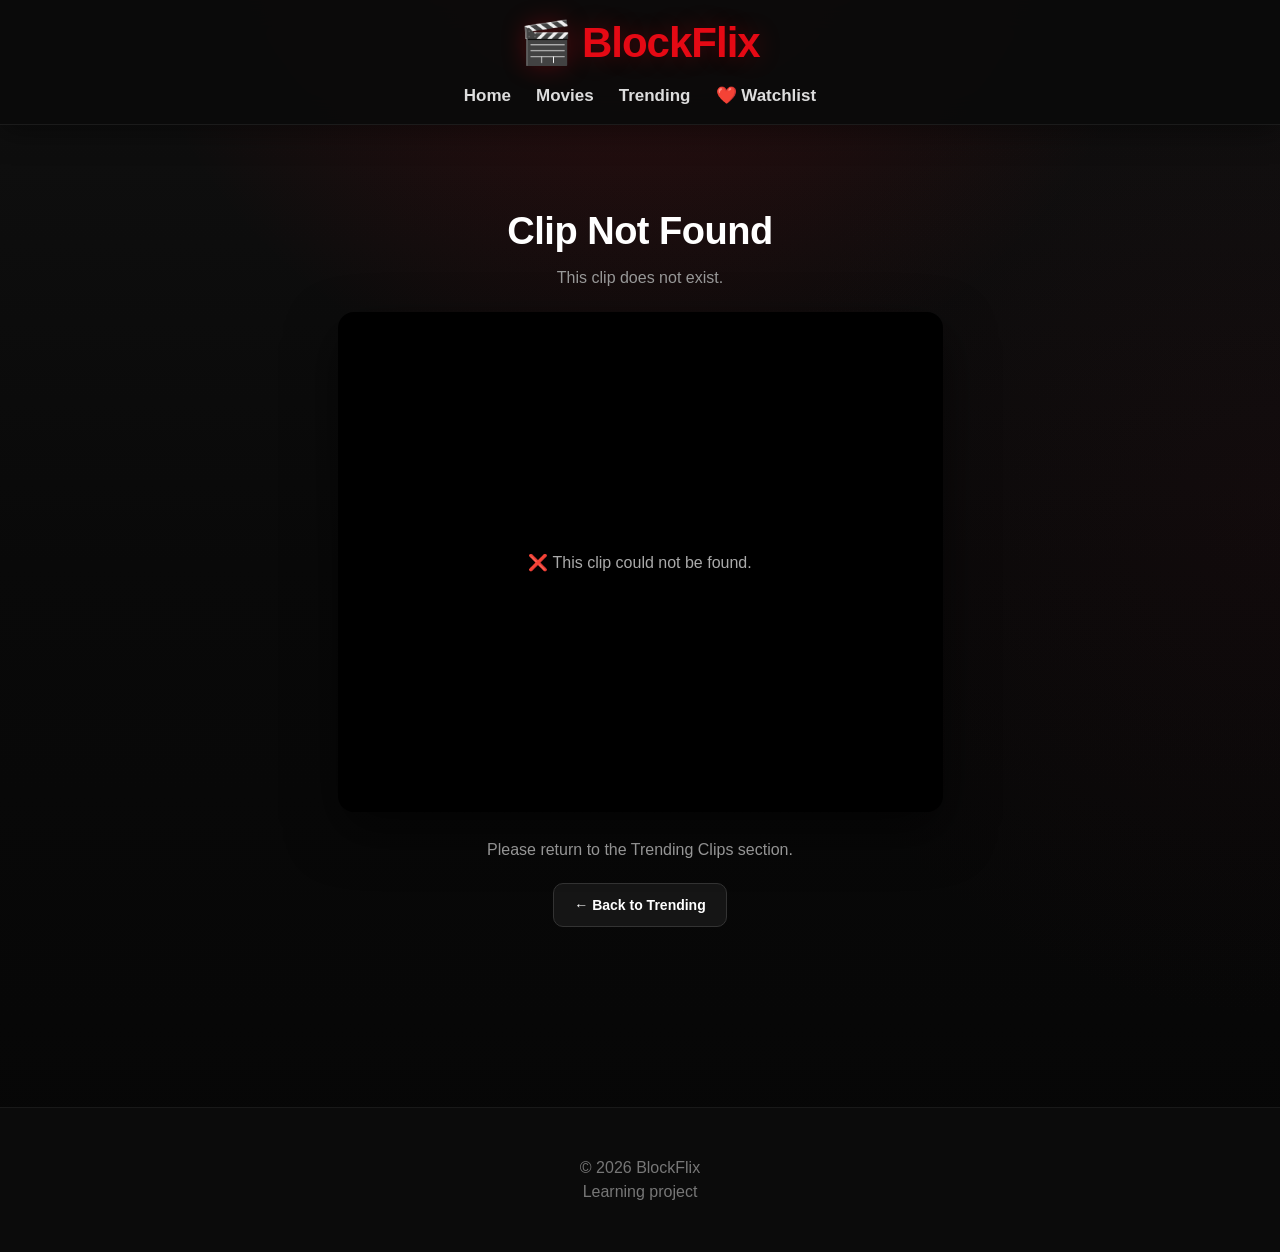
<file: clip.html>
<!DOCTYPE html>
<html lang="en">

<head>

    <meta charset="UTF-8">

    <meta
        name="viewport"
        content="width=device-width, initial-scale=1.0"
    >

    <title>BlockFlix - Clip</title>

    <link
        rel="stylesheet"
        href="style.css"
    >

    <style>

        /* =====================================
           CLIP PAGE
        ====================================== */

        .clip-page {

            max-width: 1000px;

            margin: auto;

            padding: 30px 15px 60px;

            text-align: center;

        }


        .clip-title {

            font-size: 38px;

            margin: 20px 0 10px;

        }


        .clip-info {

            color: #999;

            font-size: 16px;

            margin-bottom: 25px;

        }


        /* =====================================
           VIDEO AREA
        ====================================== */

        .clip-video-container {

            width: 100%;

            max-width: 605px;

            min-height: 500px;

            margin: 0 auto 25px;

            background: #000;

            border-radius: 16px;

            overflow: hidden;

            box-shadow:
                0 20px 50px rgba(0,0,0,0.55);

            display: flex;

            justify-content: center;

            align-items: center;

            position: relative;

        }


        .clip-video-container iframe {

            width: 100%;

            height: 750px;

            border: none;

            display: block;

            background: #000;

        }


        /* =====================================
           LANDSCAPE FULLSCREEN
        ====================================== */

        .clip-video-container:fullscreen {

            width: 100vw;

            height: 100vh;

            max-width: none;

            min-height: 0;

            margin: 0;

            border-radius: 0;

            background: #000;

        }


        .clip-video-container:-webkit-full-screen {

            width: 100vw;

            height: 100vh;

            max-width: none;

            min-height: 0;

            margin: 0;

            border-radius: 0;

            background: #000;

        }


        .clip-video-container:fullscreen iframe {

            width: 100vw;

            height: 100vh;

        }


        .clip-video-container:-webkit-full-screen iframe {

            width: 100vw;

            height: 100vh;

        }


        /* =====================================
           BUTTONS
        ====================================== */

        .clip-buttons {

            display: flex;

            flex-wrap: wrap;

            justify-content: center;

            gap: 10px;

            margin-top: 20px;

        }


        .clip-button {

            display: inline-flex;

            align-items: center;

            justify-content: center;

            padding: 13px 20px;

            background: #e50914;

            color: #fff;

            text-decoration: none;

            border: none;

            border-radius: 10px;

            font-weight: bold;

            font-size: 14px;

            cursor: pointer;

        }


        .clip-button:hover {

            background: #ff1722;

        }


        .clip-button.dark {

            background: #151515;

            border: 1px solid #333;

        }


        .clip-button.dark:hover {

            background: #252525;

        }


        /* =====================================
           MESSAGE
        ====================================== */

        .clip-message {

            color: #aaa;

            line-height: 1.6;

            max-width: 650px;

            margin: 20px auto;

        }


        .clip-loading {

            color: #aaa;

            padding: 40px 20px;

            font-size: 16px;

        }


        /* =====================================
           MOBILE
        ====================================== */

        @media (max-width: 600px) {

            .clip-page {

                padding: 20px 10px 45px;

            }


            .clip-title {

                font-size: 29px;

            }


            .clip-video-container {

                max-width: 100%;

                min-height: 500px;

                border-radius: 12px;

            }


            .clip-video-container iframe {

                height: 650px;

            }


            .clip-button {

                padding: 12px 15px;

                font-size: 13px;

            }

        }


        /* =====================================
           VERY SMALL PHONES
        ====================================== */

        @media (max-width: 400px) {

            .clip-video-container iframe {

                height: 580px;

            }


            .clip-title {

                font-size: 26px;

            }

        }

    </style>

</head>


<body>


<!-- =========================================
     HEADER
========================================= -->

<header>

    <h1>
        🎬 BlockFlix
    </h1>


    <nav>

        <a href="index.html">
            Home
        </a>


        <a href="index.html#movies">
            Movies
        </a>


        <a href="index.html#trending">
            Trending
        </a>


        <a href="watchlist.html">
            ❤️ Watchlist
        </a>

    </nav>

</header>



<!-- =========================================
     CLIP PAGE
========================================= -->

<main>

    <section class="clip-page">


        <h2
            id="clipTitle"
            class="clip-title"
        >
            Loading Clip...
        </h2>


        <p
            id="clipInfo"
            class="clip-info"
        >
            Please wait...
        </p>



        <!-- =================================
             TIKTOK PLAYER
        ================================== -->

        <div
            id="clipVideoContainer"
            class="clip-video-container"
        >

            <div class="clip-loading">

                🎬 Loading TikTok video...

            </div>

        </div>



        <p
            id="clipMessage"
            class="clip-message"
        >
            Loading your clip...
        </p>



        <!-- =================================
             BUTTONS
        ================================== -->

        <div class="clip-buttons">


            <button
                id="landscapeButton"
                class="clip-button"
                type="button"
            >
                🔄 Watch Landscape
            </button>


            <button
                id="fullscreenButton"
                class="clip-button dark"
                type="button"
            >
                ⛶ Fullscreen
            </button>


            <a
                id="tiktokButton"
                href="#"
                class="clip-button dark"
                target="_blank"
                rel="noopener noreferrer"
            >
                ▶ Watch on TikTok
            </a>


            <a
                href="index.html#trending"
                class="clip-button dark"
            >
                ← Back to Trending
            </a>


        </div>


    </section>

</main>



<!-- =========================================
     FOOTER
========================================= -->

<footer>

    <p>
        © 2026 BlockFlix
    </p>


    <p>
        Learning project
    </p>

</footer>



<!-- =========================================
     CLIP JAVASCRIPT
========================================= -->

<script>


/* =========================================
   CLIP DATABASE
========================================= */

const clips = {


    "7656446987218291999": {

        title: "Trending Edit",

        creator: "@flux.amvs",

        type: "🎬 Movie Edit",

        tiktok:
            "https://www.tiktok.com/@flux.amvs/video/7656446987218291999"

    },


    "7653207770488950037": {

        title: "Movie Edit",

        creator: "@blackoedits",

        type: "🎬 Cinematic Edit",

        tiktok:
            "https://www.tiktok.com/@blackoedits/video/7653207770488950037"

    },


    "7674280271902018824": {

        title: "Trending Clip",

        creator: "@yuipaws",

        type: "🔥 Popular Now",

        tiktok:
            "https://www.tiktok.com/@yuipaws/video/7674280271902018824"

    },


    "7661126710695349526": {

        title: "Movie Clip",

        creator: "@justcine_now",

        type: "🎥 Featured Clip",

        tiktok:
            "https://www.tiktok.com/@justcine_now/video/7661126710695349526"

    },


    "7665582138082823438": {

        title: "New Movie Edit",

        creator: "@reyfr33",

        type: "🔥 New Clip",

        tiktok:
            "https://www.tiktok.com/@reyfr33/video/7665582138082823438"

    },


    "7673548566408809735": {

        title: "Trending Movie Edit",

        creator: "@iamedemvictor_",

        type: "🔥 New Clip",

        tiktok:
            "https://www.tiktok.com/@iamedemvictor_/video/7673548566408809735"

    },


    "7658265014838578440": {

        title: "Movie Clip",

        creator: "@movie33kj",

        type: "🎬 New Clip",

        tiktok:
            "https://www.tiktok.com/@movie33kj/video/7658265014838578440"

    },


    "7663620156656012557": {

        title: "Action Edit",

        creator: "@byron_11jr",

        type: "🔥 Action Clip",

        tiktok:
            "https://www.tiktok.com/@byron_11jr/video/7663620156656012557"

    },


    "7661133288005848352": {

        title: "Movie Edit",

        creator: "@moviesmanofficial",

        type: "🎬 New Clip",

        tiktok:
            "https://www.tiktok.com/@moviesmanofficial/video/7661133288005848352"

    },


    "7665193118702112022": {

        title: "Best Movie Clip",

        creator: "@bestmovie2416",

        type: "🔥 New Clip",

        tiktok:
            "https://www.tiktok.com/@bestmovie2416/video/7665193118702112022"

    }

};



/* =========================================
   GET URL ID
========================================= */

const params =
    new URLSearchParams(
        window.location.search
    );


const clipId =
    params.get("id");


const clip =
    clips[clipId];



/* =========================================
   PAGE ELEMENTS
========================================= */

const title =
    document.getElementById(
        "clipTitle"
    );


const info =
    document.getElementById(
        "clipInfo"
    );


const container =
    document.getElementById(
        "clipVideoContainer"
    );


const message =
    document.getElementById(
        "clipMessage"
    );


const tiktokButton =
    document.getElementById(
        "tiktokButton"
    );


const landscapeButton =
    document.getElementById(
        "landscapeButton"
    );


const fullscreenButton =
    document.getElementById(
        "fullscreenButton"
    );



/* =========================================
   CREATE TIKTOK PLAYER
========================================= */

let player = null;


function createTikTokPlayer() {

    if (!clip) {
        return;
    }


    player =
        document.createElement(
            "iframe"
        );


    player.src =
        "https://www.tiktok.com/player/v1/" +
        clipId +
        "?controls=1" +
        "&progress_bar=1" +
        "&play_button=1" +
        "&volume_control=1" +
        "&fullscreen_button=1" +
        "&timestamp=1" +
        "&description=0" +
        "&music_info=0" +
        "&rel=0";


    player.allow =
        "fullscreen";


    player.allowFullscreen =
        true;


    player.loading =
        "lazy";


    player.title =
        clip.title;


    player.setAttribute(
        "referrerpolicy",
        "strict-origin-when-cross-origin"
    );


    container.innerHTML = "";


    container.appendChild(
        player
    );

}



/* =========================================
   ENTER FULLSCREEN
========================================= */

async function enterFullscreen() {

    try {

        if (
            !document.fullscreenElement &&
            container.requestFullscreen
        ) {

            await container.requestFullscreen();

        } else if (
            !document.fullscreenElement &&
            container.webkitRequestFullscreen
        ) {

            container.webkitRequestFullscreen();

        }


        /*
         * Ask Android/browser to rotate
         * the screen to landscape.
         */

        if (
            screen.orientation &&
            screen.orientation.lock
        ) {

            try {

                await screen.orientation.lock(
                    "landscape"
                );

            } catch (orientationError) {

                console.log(
                    "Landscape orientation was not allowed:",
                    orientationError
                );

            }

        }

    } catch (error) {

        console.log(
            "Fullscreen error:",
            error
        );

        alert(
            "Your browser did not allow automatic landscape mode. Turn your phone sideways and use fullscreen."
        );

    }

}



/* =========================================
   LANDSCAPE BUTTON
========================================= */

if (landscapeButton) {

    landscapeButton.addEventListener(
        "click",
        function() {

            enterFullscreen();

        }
    );

}



/* =========================================
   FULLSCREEN BUTTON
========================================= */

if (fullscreenButton) {

    fullscreenButton.addEventListener(
        "click",
        function() {

            enterFullscreen();

        }
    );

}



/* =========================================
   EXIT FULLSCREEN
========================================= */

document.addEventListener(
    "fullscreenchange",
    async function() {

        if (!document.fullscreenElement) {

            if (
                screen.orientation &&
                screen.orientation.unlock
            ) {

                try {

                    screen.orientation.unlock();

                } catch (error) {

                    console.log(
                        "Orientation unlock failed:",
                        error
                    );

                }

            }

        }

    }
);



/* =========================================
   LOAD CLIP
========================================= */

if (!clip) {


    title.textContent =
        "Clip Not Found";


    info.textContent =
        "This clip does not exist.";


    container.innerHTML = `

        <div class="clip-loading">

            ❌ This clip could not be found.

        </div>

    `;


    message.textContent =
        "Please return to the Trending Clips section.";


    tiktokButton.style.display =
        "none";


    landscapeButton.style.display =
        "none";


    fullscreenButton.style.display =
        "none";


} else {


    title.textContent =
        clip.title;


    info.textContent =
        clip.type +
        " • " +
        clip.creator;


    tiktokButton.href =
        clip.tiktok;


    message.textContent =
        "Watch the clip directly on BlockFlix. " +
        "Use Watch Landscape for a larger viewing experience.";


    createTikTokPlayer();

}

</script>


</body>

</html>
</file>
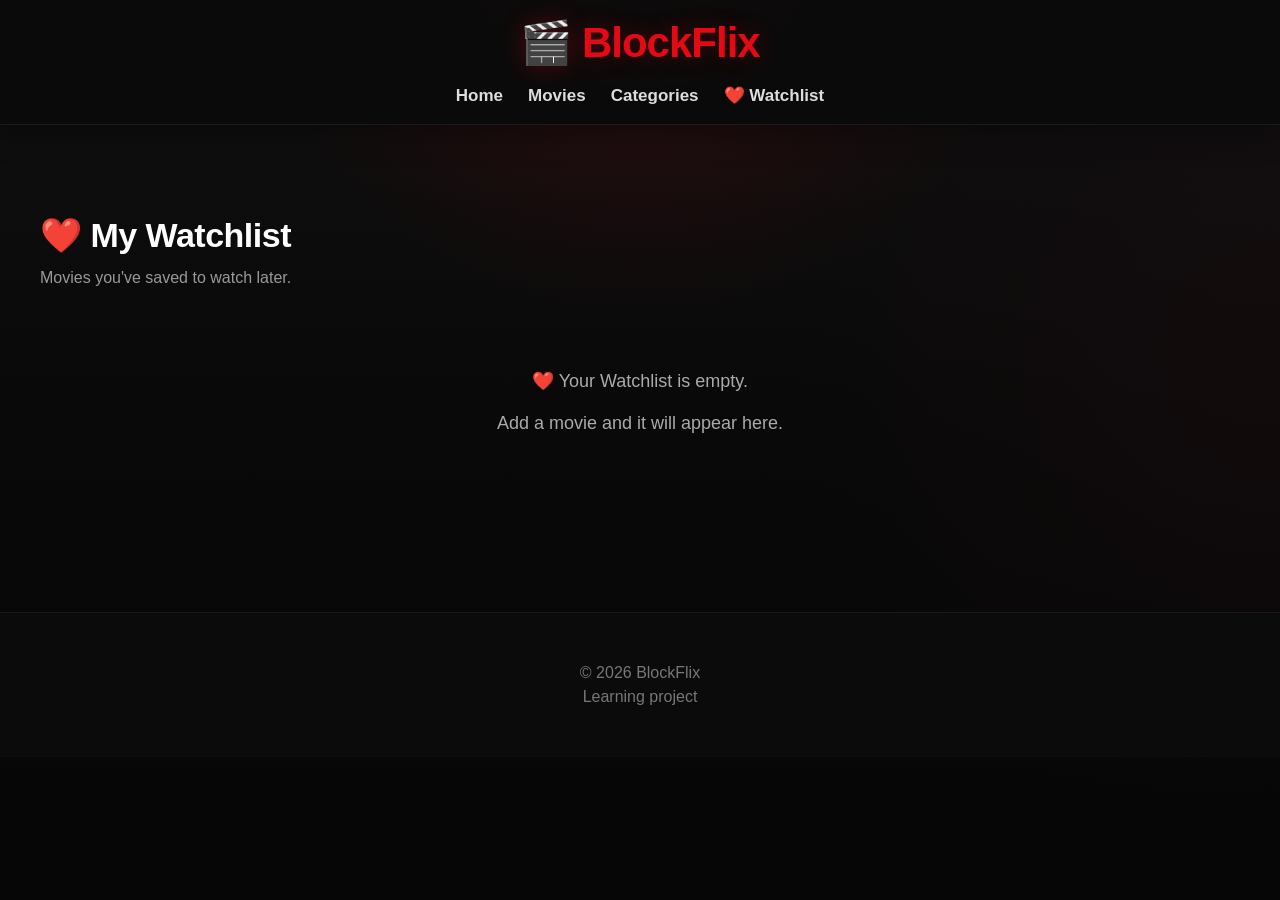
<file: watchlist.html>
<!DOCTYPE html>
<html lang="en">

<head>

    <meta charset="UTF-8">

    <meta
        name="viewport"
        content="width=device-width, initial-scale=1.0"
    >

    <title>BlockFlix - My Watchlist</title>

    <link
        rel="stylesheet"
        href="style.css"
    >

</head>


<body>


<!-- =========================================
     HEADER
========================================= -->

<header>

    <h1>
        🎬 BlockFlix
    </h1>

    <nav>

        <a href="index.html">
            Home
        </a>

        <a href="index.html#movies">
            Movies
        </a>

        <a href="index.html#categories">
            Categories
        </a>

        <a href="watchlist.html">
            ❤️ Watchlist
        </a>

    </nav>

</header>



<!-- =========================================
     WATCHLIST
========================================= -->

<main>

    <section class="watchlist-page">

        <h2>
            ❤️ My Watchlist
        </h2>

        <p class="watchlist-subtitle">
            Movies you've saved to watch later.
        </p>


        <div
            id="watchlist-container"
            class="movie-grid"
        >

            <p>
                Loading your watchlist...
            </p>

        </div>

    </section>

</main>



<!-- =========================================
     FOOTER
========================================= -->

<footer>

    <p>
        © 2026 BlockFlix
    </p>

    <p>
        Learning project
    </p>

</footer>



<!-- =========================================
     JAVASCRIPT
========================================= -->

<script src="script.js"></script>

</body>

</html>
</file>
<file: style.css>
/* ========================================
   BLOCKFLIX - PROFESSIONAL STREAMING STYLE
======================================== */

* {
    box-sizing: border-box;
}

html {
    scroll-behavior: smooth;
}

body {
    margin: 0;
    padding: 0;

    background:
        radial-gradient(
            circle at 50% -10%,
            rgba(229, 9, 20, 0.18),
            transparent 35%
        ),
        radial-gradient(
            circle at 100% 40%,
            rgba(80, 20, 30, 0.12),
            transparent 35%
        ),
        linear-gradient(
            180deg,
            #101010 0%,
            #090909 45%,
            #060606 100%
        );

    color: #fff;

    font-family:
        Arial,
        Helvetica,
        sans-serif;

    min-height: 100vh;
}


/* ========================================
   HEADER
======================================== */

header {
    position: sticky;
    top: 0;
    z-index: 1000;

    background: rgba(10, 10, 10, 0.92);

    backdrop-filter: blur(15px);
    -webkit-backdrop-filter: blur(15px);

    padding: 18px 20px;

    text-align: center;

    border-bottom:
        1px solid rgba(255, 255, 255, 0.07);

    box-shadow:
        0 5px 30px rgba(0, 0, 0, 0.45);
}

header h1 {
    color: #e50914;

    font-size: 42px;

    margin: 0 0 18px;

    font-weight: 900;

    letter-spacing: -1px;

    text-shadow:
        0 0 25px rgba(229, 9, 20, 0.3);
}

nav {
    display: flex;

    justify-content: center;
    align-items: center;

    gap: 25px;

    flex-wrap: wrap;
}

nav a {
    position: relative;

    color: #ddd;

    text-decoration: none;

    font-size: 17px;

    font-weight: bold;

    transition:
        color 0.2s ease,
        transform 0.2s ease;
}

nav a:hover {
    color: #fff;

    transform: translateY(-1px);
}

nav a::after {
    content: "";

    position: absolute;

    left: 50%;
    bottom: -7px;

    width: 0;
    height: 2px;

    background: #e50914;

    transform: translateX(-50%);

    transition: width 0.2s ease;
}

nav a:hover::after {
    width: 70%;
}


/* ========================================
   MAIN
======================================== */

main {
    width: 100%;

    max-width: 1250px;

    margin: auto;

    padding: 35px 20px 60px;
}


/* ========================================
   FEATURED MOVIE
======================================== */

.featured-movie {
    position: relative;

    min-height: 470px;

    border-radius: 24px;

    margin-bottom: 45px;

    display: flex;

    align-items: flex-end;

    padding: 45px;

    overflow: hidden;

    /*
     * JavaScript supplies the actual movie
     * poster as the background image.
     */

    background-color: #151515;

    background-size: cover;

    background-position: center;

    background-repeat: no-repeat;

    box-shadow:
        0 25px 65px rgba(0, 0, 0, 0.6);

    border:
        1px solid rgba(255, 255, 255, 0.07);
}


/*
 * Dark cinematic overlay.
 */

.featured-movie::before {
    content: "";

    position: absolute;

    inset: 0;

    background:
        linear-gradient(
            90deg,
            rgba(0, 0, 0, 0.96) 0%,
            rgba(0, 0, 0, 0.78) 35%,
            rgba(0, 0, 0, 0.38) 68%,
            rgba(0, 0, 0, 0.55) 100%
        );

    pointer-events: none;
}


/*
 * Subtle red cinematic glow.
 */

.featured-movie::after {
    content: "";

    position: absolute;

    width: 350px;
    height: 350px;

    right: -130px;
    top: -120px;

    border-radius: 50%;

    background:
        rgba(229, 9, 20, 0.12);

    filter: blur(45px);

    pointer-events: none;
}

.featured-content {
    position: relative;

    z-index: 2;

    max-width: 620px;
}

.featured-label {
    display: inline-block;

    color: #fff;

    background: #e50914;

    padding: 7px 12px;

    border-radius: 6px;

    font-size: 12px;

    font-weight: 900;

    letter-spacing: 1.2px;

    margin-bottom: 8px;

    box-shadow:
        0 6px 20px rgba(229, 9, 20, 0.25);
}

.featured-movie h2 {
    font-size: 58px;

    margin: 8px 0 12px;

    line-height: 1.05;

    letter-spacing: -1.5px;

    text-shadow:
        0 5px 25px rgba(0, 0, 0, 0.6);
}

.featured-movie p {
    color: #ddd;

    font-size: 18px;

    line-height: 1.65;

    max-width: 550px;

    text-shadow:
        0 3px 12px rgba(0, 0, 0, 0.8);
}

.featured-button {
    display: inline-flex;

    align-items: center;

    justify-content: center;

    margin-top: 18px;

    padding: 15px 25px;

    background: #e50914;

    color: #fff;

    border-radius: 10px;

    text-decoration: none;

    font-weight: 800;

    font-size: 17px;

    box-shadow:
        0 8px 30px rgba(229, 9, 20, 0.3);

    transition:
        transform 0.2s ease,
        background 0.2s ease,
        box-shadow 0.2s ease;
}

.featured-button:hover {
    background: #ff1722;

    transform: translateY(-3px);

    box-shadow:
        0 12px 35px rgba(229, 9, 20, 0.45);
}


/* ========================================
   SEARCH
======================================== */

#searchInput {
    width: 100%;

    padding: 18px 22px;

    border-radius: 14px;

    border:
        1px solid rgba(255, 255, 255, 0.08);

    outline: none;

    background: #fff;

    color: #111;

    font-size: 18px;

    margin-bottom: 35px;

    box-shadow:
        0 10px 30px rgba(0, 0, 0, 0.25);

    transition:
        box-shadow 0.2s ease,
        transform 0.2s ease;
}

#searchInput:focus {
    box-shadow:
        0 0 0 3px rgba(229, 9, 20, 0.35),
        0 10px 30px rgba(0, 0, 0, 0.3);

    transform: translateY(-1px);
}


/* ========================================
   SECTION TITLES
======================================== */

h2 {
    font-size: 34px;

    margin-top: 55px;

    margin-bottom: 24px;

    letter-spacing: -0.5px;
}


/* ========================================
   CATEGORY BUTTONS
======================================== */

.category-buttons {
    display: flex;

    flex-wrap: wrap;

    gap: 10px;

    margin-bottom: 35px;
}

.category-button {
    background: #202020;

    color: #eee;

    border:
        1px solid rgba(255, 255, 255, 0.08);

    border-radius: 999px;

    padding: 10px 18px;

    font-size: 15px;

    font-weight: bold;

    cursor: pointer;

    min-width: 80px;

    transition:
        background 0.2s ease,
        color 0.2s ease,
        transform 0.2s ease,
        border-color 0.2s ease;
}

.category-button:hover {
    background: #2c2c2c;

    color: #fff;

    transform: translateY(-2px);
}

.category-button.active {
    background: #e50914;

    color: #fff;

    border-color: #e50914;

    box-shadow:
        0 5px 18px rgba(229, 9, 20, 0.2);
}


/* ========================================
   MOVIE GRID
======================================== */

.movie-grid {
    display: grid;

    grid-template-columns:
        repeat(4, minmax(0, 1fr));

    gap: 20px;
}


/* ========================================
   MOVIE LINK
======================================== */

.movie-link {
    color: #fff;

    text-decoration: none;

    display: block;
}


/* ========================================
   MOVIE CARD
======================================== */

.movie-card {
    background:
        linear-gradient(
            180deg,
            #1c1c1c,
            #111111
        );

    border-radius: 15px;

    overflow: hidden;

    position: relative;

    border:
        1px solid rgba(255, 255, 255, 0.05);

    transition:
        transform 0.25s ease,
        box-shadow 0.25s ease,
        border-color 0.25s ease;
}

.movie-card:hover {
    transform: translateY(-6px);

    border-color:
        rgba(229, 9, 20, 0.35);

    box-shadow:
        0 18px 40px rgba(0, 0, 0, 0.6);
}


/* ========================================
   MOVIE IMAGE
   SAME HEIGHT AS TRENDING CLIPS
======================================== */

.movie-card img {
    width: 100%;

    height: 175px;

    object-fit: cover;

    object-position: center;

    display: block;

    transition:
        transform 0.3s ease,
        filter 0.3s ease;
}

.movie-card:hover img {
    transform: scale(1.04);

    filter:
        brightness(1.08)
        saturate(1.08);
}


/* ========================================
   MOVIE CARD CONTENT
======================================== */

.movie-card-content {
    padding: 14px 14px 16px;
}

.movie-card h3 {
    font-size: 18px;

    margin: 0 0 7px;

    color: #fff;

    line-height: 1.3;
}

.movie-card p {
    font-size: 13px;

    color: #999;

    margin: 5px 0;

    line-height: 1.4;
}

.movie-rating {
    color: #ffd700 !important;

    font-weight: bold;
}


/* ========================================
   WATCH NOW
======================================== */

.watch-now {
    display: inline-block;

    margin-top: 10px;

    color: #e50914;

    font-size: 13px;

    font-weight: bold;
}


/* ========================================
   WATCHLIST CARD WRAPPER
======================================== */

.watchlist-card-wrapper {
    min-width: 0;
}


/* ========================================
   CARD WATCHLIST BUTTON
======================================== */

.card-watchlist-button {
    width: calc(100% - 20px);

    margin: 6px 10px 10px;

    padding: 10px;

    border: none;

    border-radius: 8px;

    background: #e50914;

    color: #fff;

    font-size: 13px;

    font-weight: bold;

    cursor: pointer;

    transition:
        background 0.2s ease,
        transform 0.2s ease;
}

.card-watchlist-button:hover {
    background: #b20710;

    transform: translateY(-1px);
}

.card-watchlist-button.in-watchlist {
    background: #198754;
}


/* ========================================
   REMOVE WATCHLIST BUTTON
======================================== */

.remove-watchlist-button {
    width: calc(100% - 20px);

    margin: 0 10px 10px;

    padding: 10px;

    border: none;

    border-radius: 8px;

    background: #3a3a3a;

    color: #fff;

    font-size: 13px;

    font-weight: bold;

    cursor: pointer;

    transition:
        background 0.2s ease,
        transform 0.2s ease;
}

.remove-watchlist-button:hover {
    background: #555;

    transform: translateY(-1px);
}


/* ========================================
   MOVIE PAGE
======================================== */

.movie-container {
    max-width: 900px;

    margin: auto;

    text-align: center;
}

#moviePoster {
    width: 100%;

    max-width: 500px;

    max-height: 650px;

    object-fit: cover;

    border-radius: 18px;

    display: block;

    margin: auto;

    box-shadow:
        0 20px 50px rgba(0, 0, 0, 0.6);
}

#movieTitle {
    font-size: 44px;

    margin-top: 30px;

    letter-spacing: -1px;
}

.movie-info {
    color: #aaa;

    font-size: 18px;

    margin: 15px 0;
}

.movie-description {
    color: #ddd;

    font-size: 18px;

    line-height: 1.7;

    margin: 30px auto;

    max-width: 700px;
}


/* ========================================
   MOVIE ACTION BUTTONS
======================================== */

.movie-actions {
    display: flex;

    justify-content: center;

    align-items: center;

    flex-wrap: wrap;

    gap: 8px;

    margin: 25px 0;
}


/* ========================================
   GENERAL BUTTONS
======================================== */

button,
.movie-button {
    display: inline-flex;

    align-items: center;

    justify-content: center;

    background: #e50914;

    color: #fff;

    border: none;

    border-radius: 10px;

    padding: 14px 22px;

    font-size: 17px;

    font-weight: bold;

    text-decoration: none;

    cursor: pointer;

    margin: 8px;

    transition:
        background 0.2s ease,
        transform 0.2s ease,
        box-shadow 0.2s ease;
}

button:hover,
.movie-button:hover {
    background: #ff1722;

    transform: translateY(-2px);

    box-shadow:
        0 8px 20px rgba(229, 9, 20, 0.2);
}


/* ========================================
   DOWNLOAD BUTTON
======================================== */

.download-button {
    background: #198754;
}

.download-button:hover {
    background: #146c43;
}


/* ========================================
   VIDEO CONTAINER
======================================== */

.video-container {
    width: 100%;

    max-width: 900px;

    margin: 20px auto 30px;

    background: #000;

    border-radius: 16px;

    overflow: hidden;

    box-shadow:
        0 20px 45px rgba(0, 0, 0, 0.5);

    border:
        1px solid rgba(255, 255, 255, 0.06);
}

#movieVideo {
    width: 100%;

    display: block;

    background: #000;
}


/* ========================================
   TRENDING CLIPS
======================================== */

.trending-section {
    margin-top: 55px;
}

.trending-subtitle {
    color: #999;

    margin-top: -8px;

    margin-bottom: 24px;
}

.trending-grid {
    display: grid;

    grid-template-columns:
        repeat(4, minmax(0, 1fr));

    gap: 18px;
}


/* ========================================
   TRENDING CARD
======================================== */

.trending-card {
    position: relative;

    display: block;

    overflow: hidden;

    border-radius: 15px;

    background: #151515;

    color: white;

    text-decoration: none;

    border:
        1px solid rgba(255, 255, 255, 0.05);

    box-shadow:
        0 8px 25px rgba(0, 0, 0, 0.35);

    transition:
        transform 0.25s ease,
        box-shadow 0.25s ease,
        border-color 0.25s ease;
}

.trending-card:hover {
    transform: translateY(-6px);

    border-color:
        rgba(229, 9, 20, 0.3);

    box-shadow:
        0 15px 35px rgba(0, 0, 0, 0.55);
}


/* ========================================
   TRENDING IMAGE
======================================== */

.trending-image {
    position: relative;

    width: 100%;

    height: 165px;

    overflow: hidden;

    background: #222;
}

.trending-image img {
    width: 100%;

    height: 100%;

    object-fit: cover;

    display: block;

    transition:
        transform 0.3s ease,
        filter 0.3s ease;
}

.trending-card:hover
.trending-image img {
    transform: scale(1.05);

    filter: brightness(1.08);
}


/* ========================================
   TRENDING OVERLAY
======================================== */

.trending-overlay {
    position: absolute;

    inset: 0;

    display: flex;

    align-items: center;

    justify-content: center;

    background:
        linear-gradient(
            to bottom,
            rgba(0, 0, 0, 0.05),
            rgba(0, 0, 0, 0.7)
        );
}


/* ========================================
   TRENDING PLAY
======================================== */

.trending-play {
    width: 58px;

    height: 58px;

    border-radius: 50%;

    display: flex;

    align-items: center;

    justify-content: center;

    background:
        rgba(229, 9, 20, 0.95);

    color: white;

    font-size: 23px;

    box-shadow:
        0 7px 25px rgba(0, 0, 0, 0.55);

    transition:
        transform 0.2s ease;
}

.trending-card:hover
.trending-play {
    transform: scale(1.08);
}


/* ========================================
   TRENDING BADGE
======================================== */

.trending-badge {
    position: absolute;

    top: 10px;

    left: 10px;

    padding: 6px 9px;

    border-radius: 20px;

    background:
        rgba(0, 0, 0, 0.78);

    font-size: 11px;

    font-weight: bold;
}


/* ========================================
   TRENDING INFORMATION
======================================== */

.trending-info {
    padding: 14px;
}

.trending-info h3 {
    margin: 0 0 6px;

    font-size: 16px;
}

.trending-info p {
    margin: 0;

    color: #999;

    font-size: 12px;
}

.trending-watch {
    display: inline-block;

    margin-top: 10px;

    color: #e50914;

    font-size: 12px;

    font-weight: bold;
}


/* ========================================
   COMING SOON
======================================== */

.coming-soon {
    margin-top: 55px;

    padding: 35px 20px;

    text-align: center;

    background:
        linear-gradient(
            135deg,
            #171717,
            #101010
        );

    border-radius: 16px;

    border:
        1px solid rgba(255, 255, 255, 0.06);

    box-shadow:
        0 15px 35px rgba(0, 0, 0, 0.3);
}

.coming-soon h2 {
    margin-top: 0;
}

.coming-soon p {
    color: #999;

    line-height: 1.7;
}


/* ========================================
   WATCHLIST PAGE
======================================== */

.watchlist-page {
    max-width: 1200px;

    margin: auto;
}

.watchlist-subtitle {
    color: #999;

    margin-top: -10px;

    margin-bottom: 25px;
}


/* ========================================
   FOOTER
======================================== */

footer {
    background: #0b0b0b;

    text-align: center;

    padding: 45px 20px;

    margin-top: 60px;

    color: #777;

    border-top:
        1px solid rgba(255, 255, 255, 0.06);
}

footer p {
    margin: 6px 0;
}


/* ========================================
   MOBILE
======================================== */

@media (max-width: 700px) {

    header {
        padding: 18px 12px;
    }

    header h1 {
        font-size: 32px;

        margin-bottom: 15px;
    }

    nav {
        gap: 14px;
    }

    nav a {
        font-size: 15px;
    }

    main {
        padding: 20px 13px 45px;
    }

    h2 {
        font-size: 29px;

        margin-top: 42px;
    }


    /* FEATURED */

    .featured-movie {
        min-height: 380px;

        padding: 28px 20px;

        border-radius: 18px;

        background-position: center;
    }

    .featured-movie h2 {
        font-size: 38px;
    }

    .featured-movie p {
        font-size: 16px;

        line-height: 1.55;
    }

    .featured-button {
        width: 100%;

        padding: 14px;
    }


    /* SEARCH */

    #searchInput {
        font-size: 16px;

        padding: 15px 16px;

        margin-bottom: 28px;
    }


    /* CATEGORY BUTTONS */

    .category-buttons {
        gap: 8px;
    }

    .category-button {
        padding: 9px 13px;

        font-size: 14px;

        min-width: 0;
    }


    /* MOVIE GRID */

    .movie-grid {
        grid-template-columns:
            repeat(2, minmax(0, 1fr));

        gap: 12px;
    }

    .movie-card {
        border-radius: 11px;
    }


    /*
     * Movie cards now match
     * the shorter Trending style.
     */

    .movie-card img {
        height: 145px;
    }

    .movie-card-content {
        padding: 10px;
    }

    .movie-card h3 {
        font-size: 15px;
    }

    .movie-card p {
        font-size: 11px;
    }

    .watch-now {
        font-size: 11px;
    }


    /* WATCHLIST BUTTON */

    .card-watchlist-button,
    .remove-watchlist-button {
        font-size: 11px;

        padding: 9px 5px;
    }


    /* TRENDING */

    .trending-grid {
        grid-template-columns:
            repeat(2, minmax(0, 1fr));

        gap: 11px;
    }

    .trending-card {
        border-radius: 11px;
    }

    .trending-image {
        height: 140px;
    }

    .trending-info {
        padding: 9px;
    }

    .trending-info h3 {
        font-size: 13px;
    }

    .trending-info p {
        font-size: 10px;
    }

    .trending-watch {
        font-size: 10px;
    }

    .trending-play {
        width: 45px;

        height: 45px;

        font-size: 18px;
    }

    .trending-badge {
        top: 7px;

        left: 7px;

        padding: 4px 7px;

        font-size: 9px;
    }


    /* MOVIE PAGE */

    #movieTitle {
        font-size: 34px;
    }

    #moviePoster {
        max-height: 500px;

        border-radius: 15px;
    }

    .movie-info {
        font-size: 16px;
    }

    .movie-description {
        font-size: 16px;

        line-height: 1.6;
    }

    .movie-actions {
        flex-direction: column;
    }

    .movie-actions button,
    .movie-actions .movie-button {
        width: 100%;

        max-width: 320px;

        margin: 5px;

        text-align: center;
    }


    /* VIDEO */

    .video-container {
        border-radius: 12px;
    }


    /* FOOTER */

    footer {
        padding: 32px 15px;
    }

}


/* ========================================
   VERY SMALL PHONES
======================================== */

@media (max-width: 400px) {

    header h1 {
        font-size: 29px;
    }

    nav {
        gap: 10px;
    }

    nav a {
        font-size: 13px;
    }

    .featured-movie {
        min-height: 350px;

        padding: 22px 17px;
    }

    .featured-movie h2 {
        font-size: 32px;
    }


    /*
     * Same short movie-card proportion.
     */

    .movie-card img {
        height: 125px;
    }

    .movie-card h3 {
        font-size: 14px;
    }

    .movie-card p {
        font-size: 10px;
    }

    .trending-image {
        height: 125px;
    }

}


/* ========================================
   LANDSCAPE PHONE
   DO NOT TOUCH TIKTOK SYSTEM
======================================== */

@media (orientation: landscape) and (max-height: 600px) {

    .featured-movie {
        min-height: 330px;
    }

    .movie-card img {
        height: 140px;
    }

    .trending-image {
        height: 140px;
    }

}
</file>
